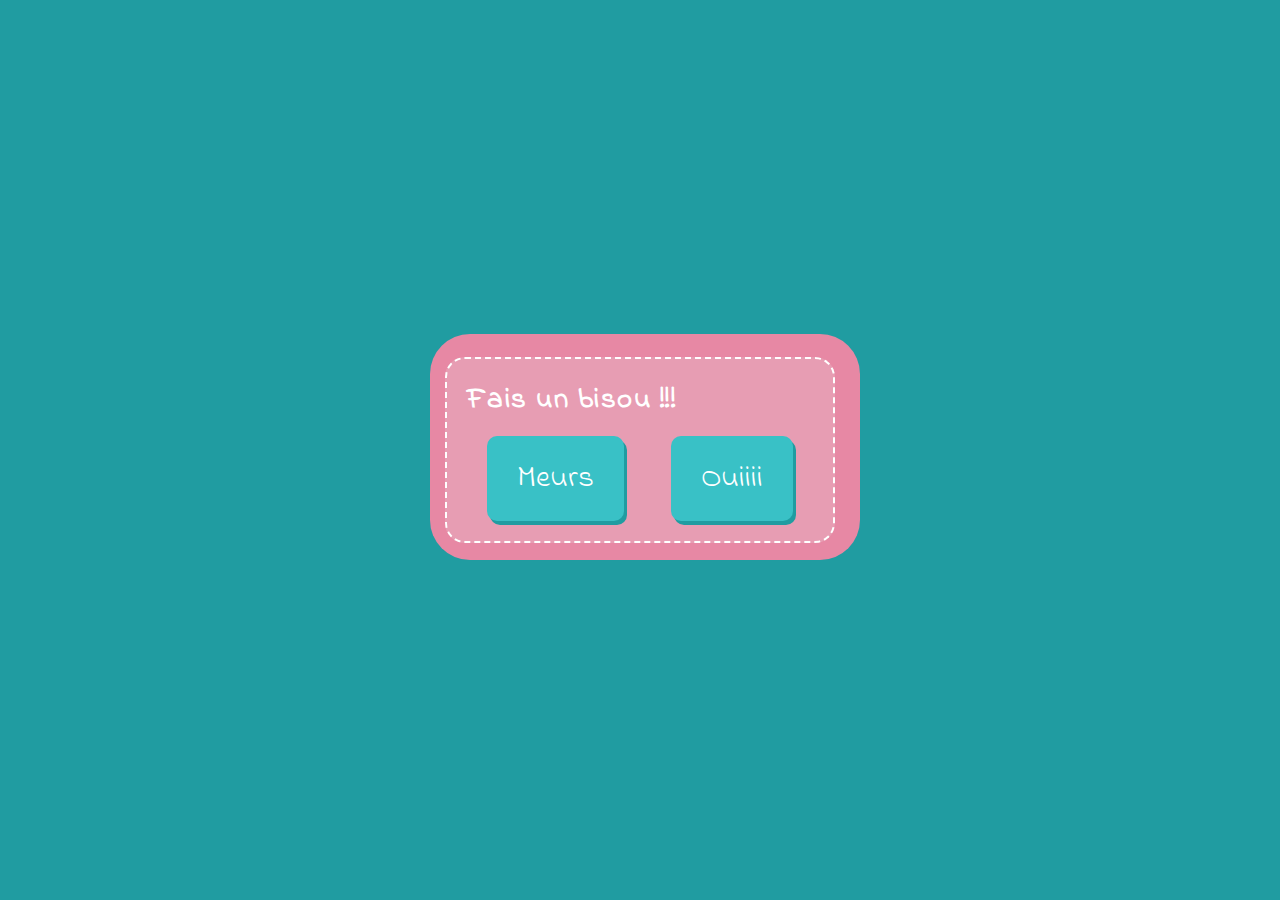
<file: smack.html>
<!DOCTYPE html>
<html>

	<head>
		<title>#bisou</title>
		<link rel="icon" type="image/png" href="http://www.jasmine-morvan.com/images/icons/marie.png" />

		<meta http-equiv="Content-Type" content="text/html; charset=utf-8" />
		<meta http-equiv="Content-Language" content="fr" />
		<meta name="author" content="Jaz" />
		
		<!-- CSS --><link rel="stylesheet" href="style.css">

        <link href="https://fonts.googleapis.com/css?family=Indie+Flower" rel="stylesheet">

		<!-- Jquery 3.2.1 --><script src="https://ajax.aspnetcdn.com/ajax/jQuery/jquery-3.2.1.min.js"></script>
	</head>
	
	<body>
		<div id="question-view">
			<div id="question-container">
				<h1>Fais un bisou !!!</h1>
				<div>
					<button id="element-a" class="button">Meurs</button>
					<button id="element-b" class="button">Ouiiii</button>
				</div>
			</div>
		</div>
	
	</body>

	<footer>

		<!-- JS --> <script src="unclickable-element.js"></script>

	</footer>
</html>
</file>
<file: style.css>
html, body, div, span, applet, object, iframe,
h1, h2, h3, h4, h5, h6, p, blockquote, pre,
a, abbr, acronym, address, big, cite, code,
del, dfn, em, img, ins, kbd, q, s, samp,
small, strike, strong, sub, sup, tt, var,
b, u, i, center,
dl, dt, dd, ol, ul, li,
fieldset, form, label, legend,
table, caption, tbody, tfoot, thead, tr, th, td,
article, aside, canvas, details, embed, 
figure, figcaption, footer, header, hgroup, 
menu, nav, output, ruby, section, summary,
time, mark, audio, video {
	margin: 0;
	padding: 0;
	border: 0;
	font-size: 100%;
	font: inherit;
	vertical-align: baseline;
}
body{
	position:absolute;
	top:0;
	left:0;
	width:100%;
	height:100vh;
	margin:0;
	padding:0;
	overflow:hidden;
}
#question-view{
	background: rgb(32, 156, 161);
	width:100%;
	height:100vh;
	position:relative;
	display:flex;
}
#question-container{
	border-radius: 20px;
    border: 2px dashed #ffffff;
    box-shadow: 5px -3px 0px 20px #e788a4;
    padding: 20px;
    background-color: #e79db3;
    color: white;
    margin: auto;
    font-family: Indie Flower;
    letter-spacing: 1.5px;
    font-size: 1.5em;

}
button{
	padding: 20px 30px;
    border: 0;
    box-shadow: 3px 4px 0px 0px #209ca1;
    border-radius: 10px;
    color: white;
    cursor: pointer;
    font-size: 1.3em;
    font-family: Indie Flower;
    margin: 0 20px;
    background: #39c1c6;
    z-index:10;
}
button:hover{
	background: #e788a4;
}
h1{
	padding: 0 0 15px 0;
	font-size:1.2em;
	font-weight:bold;
}
</file>
